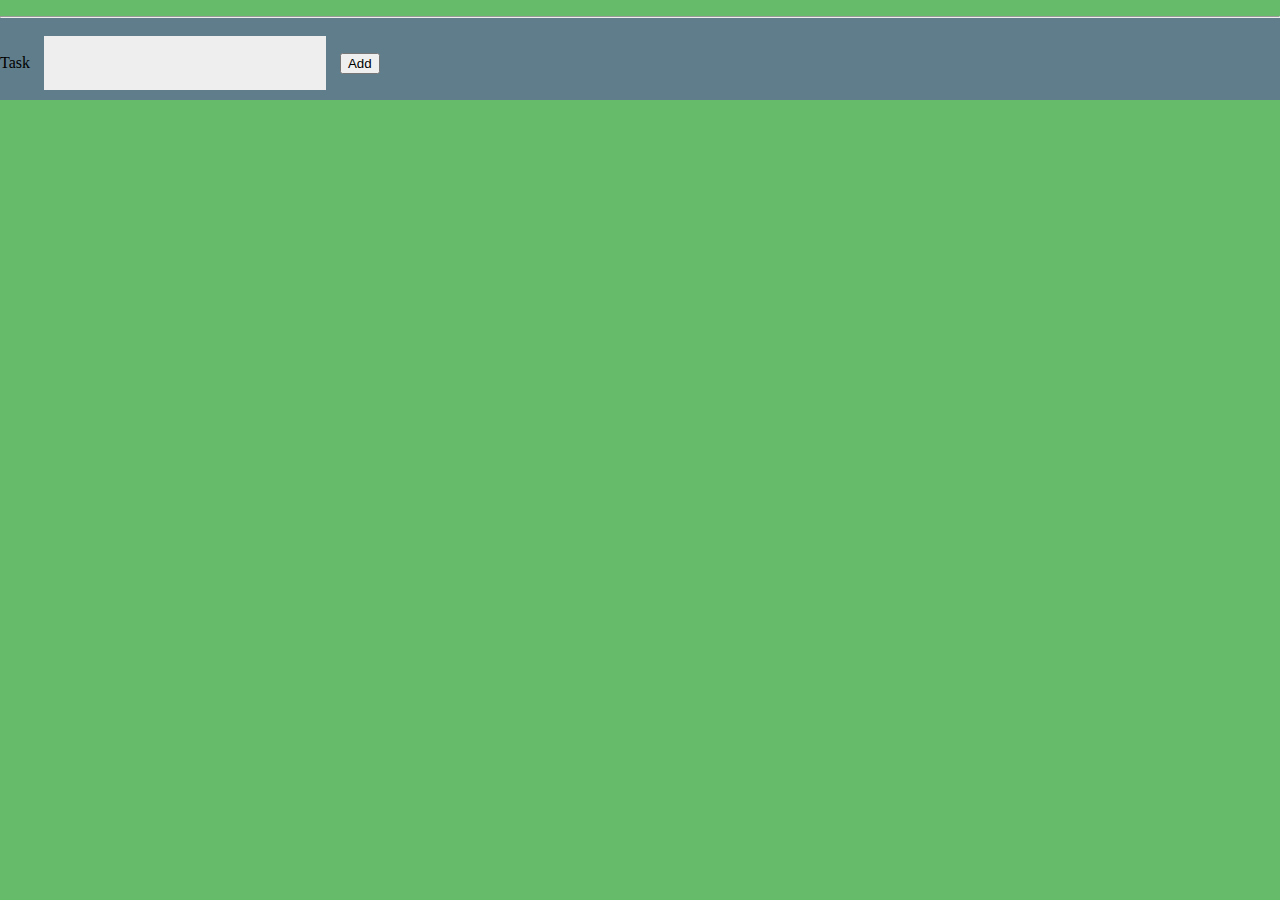
<file: Lab10/index.html>
<!DOCTYPE html>
<html lang="en">
  <head>
    <meta charset="UTF-8" />
    <meta name="viewport" content="width=device-width, initial-scale=1.0" />
    <title>Document</title>
    <link rel="stylesheet" href="style.css" />
    <link
      href="https://cdn.jsdelivr.net/npm/bootstrap@5.3.2/dist/css/bootstrap.min.css"
      rel="stylesheet"
      integrity="sha384-T3c6CoIi6uLrA9TneNEoa7RxnatzjcDSCmG1MXxSR1GAsXEV/Dwwykc2MPK8M2HN"
      crossorigin="anonymous"
    />
  </head>
  <body>
    <div class="container mt-5">
      <div
        class="bg-color card d-flex align-items-center justify-content-center"
      >
        <div class="card-body w-100">
          <div class="card">
            <ul class="list-group list-group-flush" id="taskList"></ul>
          </div>
        </div>
        <hr />
        <div class="task">
          <span class="me-4">Task</span>
          <input
            type="text"
            id="todoInput"
            aria-label="todo input"
            class="me-4"
          />
          <button id="addBtn" class="btn btn-primary">Add</button>
        </div>
      </div>
    </div>

    <script src="to-do.js"></script>
    <script
      src="https://cdn.jsdelivr.net/npm/bootstrap@5.3.2/dist/js/bootstrap.bundle.min.js"
      integrity="sha384-C6RzsynM9kWDrMNeT87bh95OGNyZPhcTNXj1NW7RuBCsyN/o0jlpcV8Qyq46cDfL"
      crossorigin="anonymous"
    ></script>
  </body>
</html>
</file>
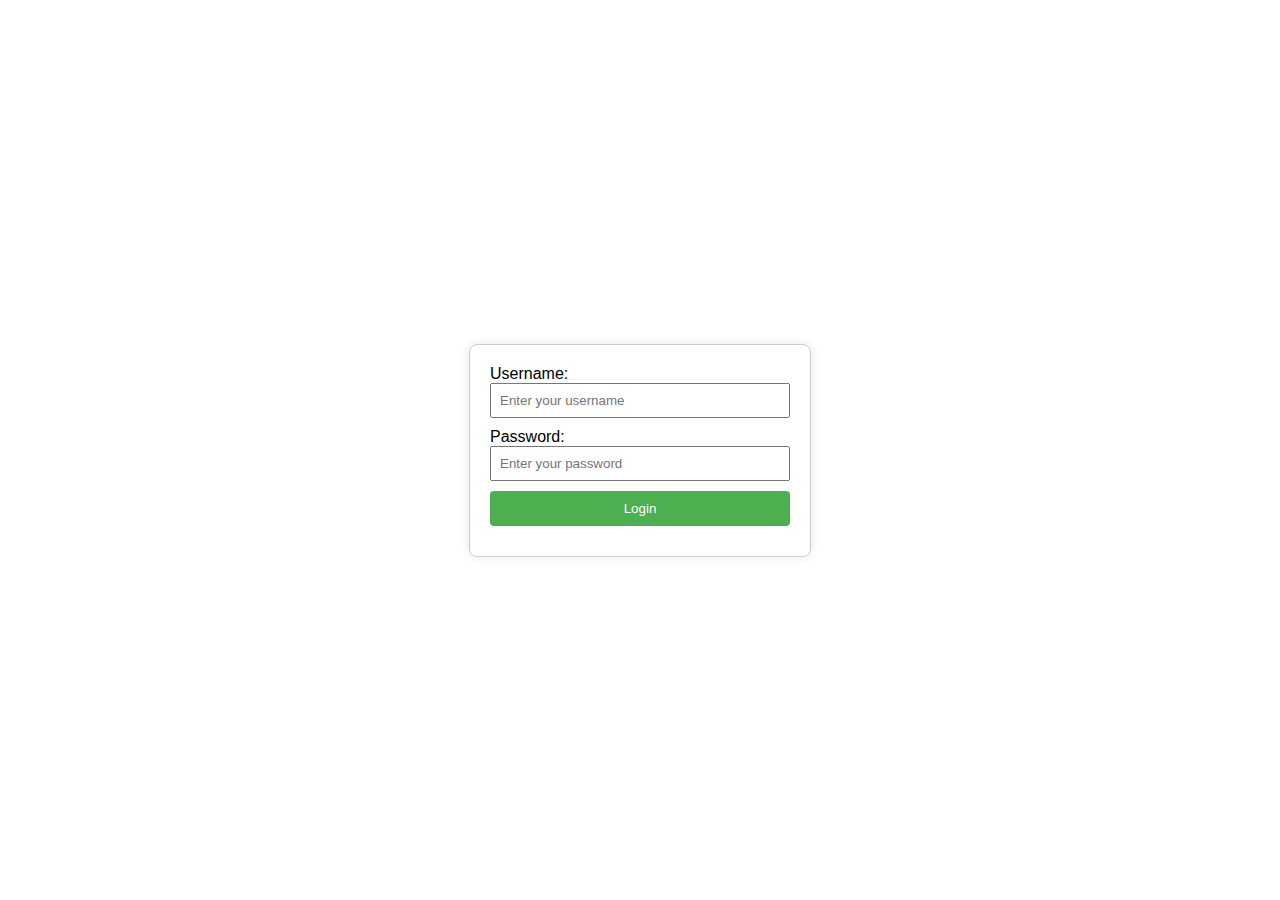
<file: Lab7/part 1.html>
<!-- part 1 -->
<!DOCTYPE html>
<html lang="en">
<head>
  <meta charset="UTF-8">
  <meta name="viewport" content="width=device-width, initial-scale=1.0">
  <title>Login Page</title>
  <style>
    body {
      font-family: Arial, sans-serif;
      display: flex;
      align-items: center;
      justify-content: center;
      height: 100vh;
      margin: 0;
    }

    #login-container {
      width: 300px;
      padding: 20px;
      border: 1px solid #ccc;
      border-radius: 8px;
      box-shadow: 0 0 10px rgba(0, 0, 0, 0.1);
    }

    input {
      width: 100%;
      margin-bottom: 10px;
      padding: 8px;
      box-sizing: border-box;
    }

    button {
      width: 100%;
      padding: 10px;
      background-color: #4caf50;
      color: white;
      border: none;
      border-radius: 4px;
      cursor: pointer;
    }

    button:hover {
      background-color: #45a049;
    }

    #message {
      margin-top: 10px;
      color: red;
    }

    #welcome-message {
      margin-top: 10px;
      color: green;
    }
  </style>
</head>
<body>

<div id="login-container">
  <label for="username">Username:</label>
  <input type="text" id="username" placeholder="Enter your username">

  <label for="password">Password:</label>
  <input type="password" id="password" placeholder="Enter your password">

  <button onclick="login()">Login</button>

  <div id="message"></div>
  <div id="welcome-message"></div>
</div>

<script>
  function login() {
    // Get input values
    var username = document.getElementById('username').value;
    var password = document.getElementById('password').value;

    // Hardcoded login credentials (replace with your backend authentication logic)
    var validUsername = 'admin';
    var validPassword = '123';

    // Create a login object to hold the data
    var loginData = {
      username: username,
      password: password
    };

    // Check if the entered credentials are valid
    if (username === validUsername && password === validPassword) {
      // Display welcome message
      document.getElementById('message').innerText = '';
      document.getElementById('welcome-message').innerText = 'Welcome, ' + username + '!';
    } else {
      // Display not registered message
      document.getElementById('welcome-message').innerText = '';
      document.getElementById('message').innerText = 'Not registered. Please check your credentials.';
    }
  }
</script>

</body>
</html>
</file>
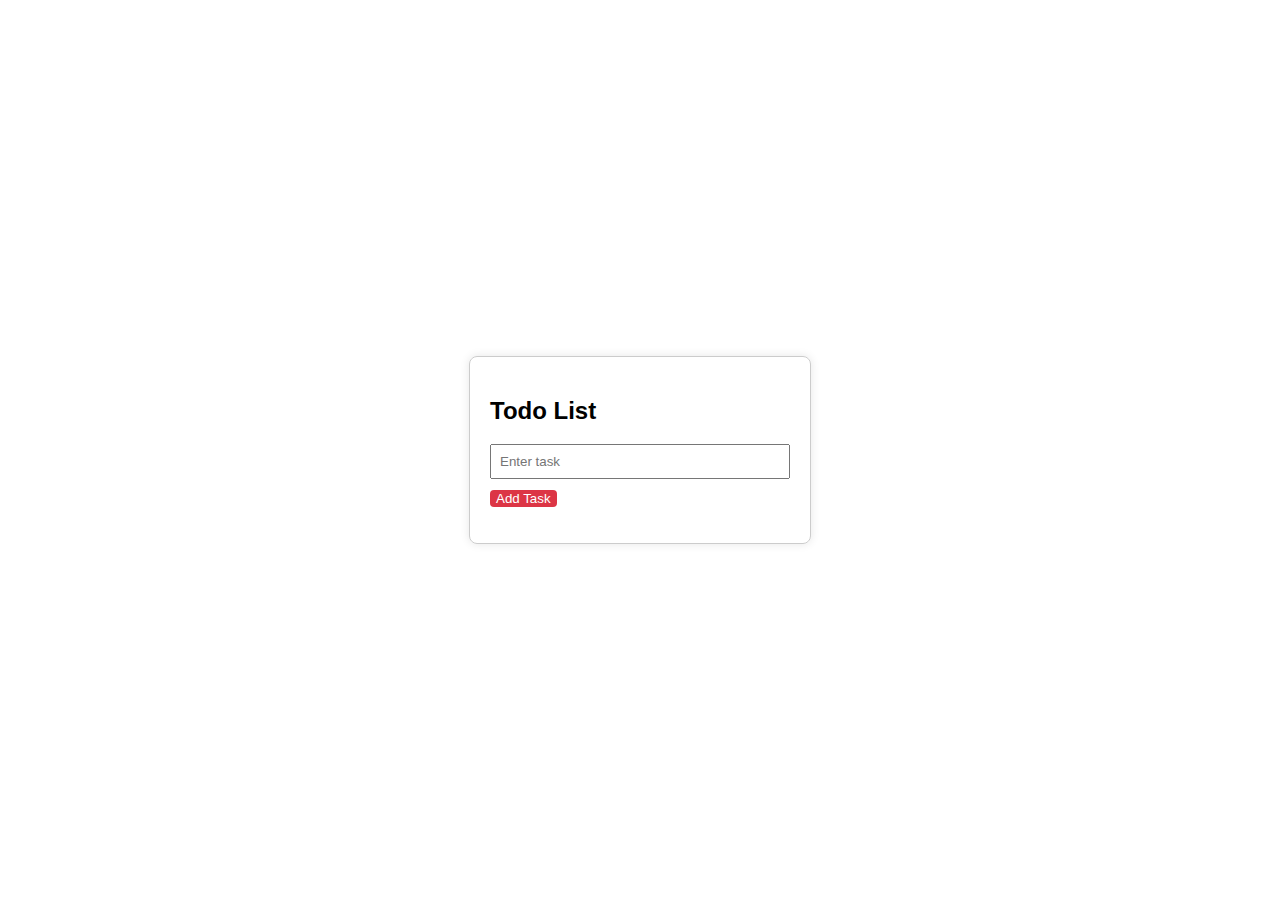
<file: Lab7/part 2.html>
<!-- Part 2 -->
<!DOCTYPE html>
<html lang="en">
<head>
  <meta charset="UTF-8">
  <meta name="viewport" content="width=device-width, initial-scale=1.0">
  <title>Todo List App</title>
  <style>
    body {
      font-family: Arial, sans-serif;
      display: flex;
      align-items: center;
      justify-content: center;
      height: 100vh;
      margin: 0;
    }

    #todo-container {
      width: 300px;
      padding: 20px;
      border: 1px solid #ccc;
      border-radius: 8px;
      box-shadow: 0 0 10px rgba(0, 0, 0, 0.1);
    }

    input {
      width: 100%;
      margin-bottom: 10px;
      padding: 8px;
      box-sizing: border-box;
    }

    ul {
      list-style-type: none;
      padding: 0;
    }

    li {
      display: flex;
      justify-content: space-between;
      align-items: center;
      padding: 8px;
      border: 1px solid #ddd;
      border-radius: 4px;
      margin-bottom: 5px;
    }

    li.done {
      background-color: #d4edda;
    }

    button {
      background-color: #dc3545;
      color: white;
      border: none;
      border-radius: 4px;
      cursor: pointer;
    }

    button.done {
      background-color: #28a745;
    }
  </style>
</head>
<body>

<div id="todo-container">
  <h2>Todo List</h2>
  <input type="text" id="taskInput" placeholder="Enter task">
  <button onclick="addTask()">Add Task</button>

  <ul id="taskList"></ul>
</div>

<script>
  function addTask() {
    var taskInput = document.getElementById('taskInput');
    var taskList = document.getElementById('taskList');

    var taskName = taskInput.value.trim();

    if (taskName !== '') {
      // Create list item with task name, done button, and delete button
      var listItem = document.createElement('li');
      listItem.innerHTML = `
        <span>${taskName}</span>
        <button class="done" onclick="markDone(this)">Done</button>
        <button onclick="deleteTask(this)">Delete</button>
      `;

      // Append the new task to the task list
      taskList.appendChild(listItem);

      // Clear the input field
      taskInput.value = '';
    }
  }

  function markDone(button) {
    // Toggle the 'done' class on the parent li element
    var listItem = button.parentNode;
    listItem.classList.toggle('done');
  }

  function deleteTask(button) {
    // Remove the parent li element when the delete button is clicked
    var listItem = button.parentNode;
    var taskList = listItem.parentNode;
    taskList.removeChild(listItem);
  }
</script>

</body>
</html>
</file>
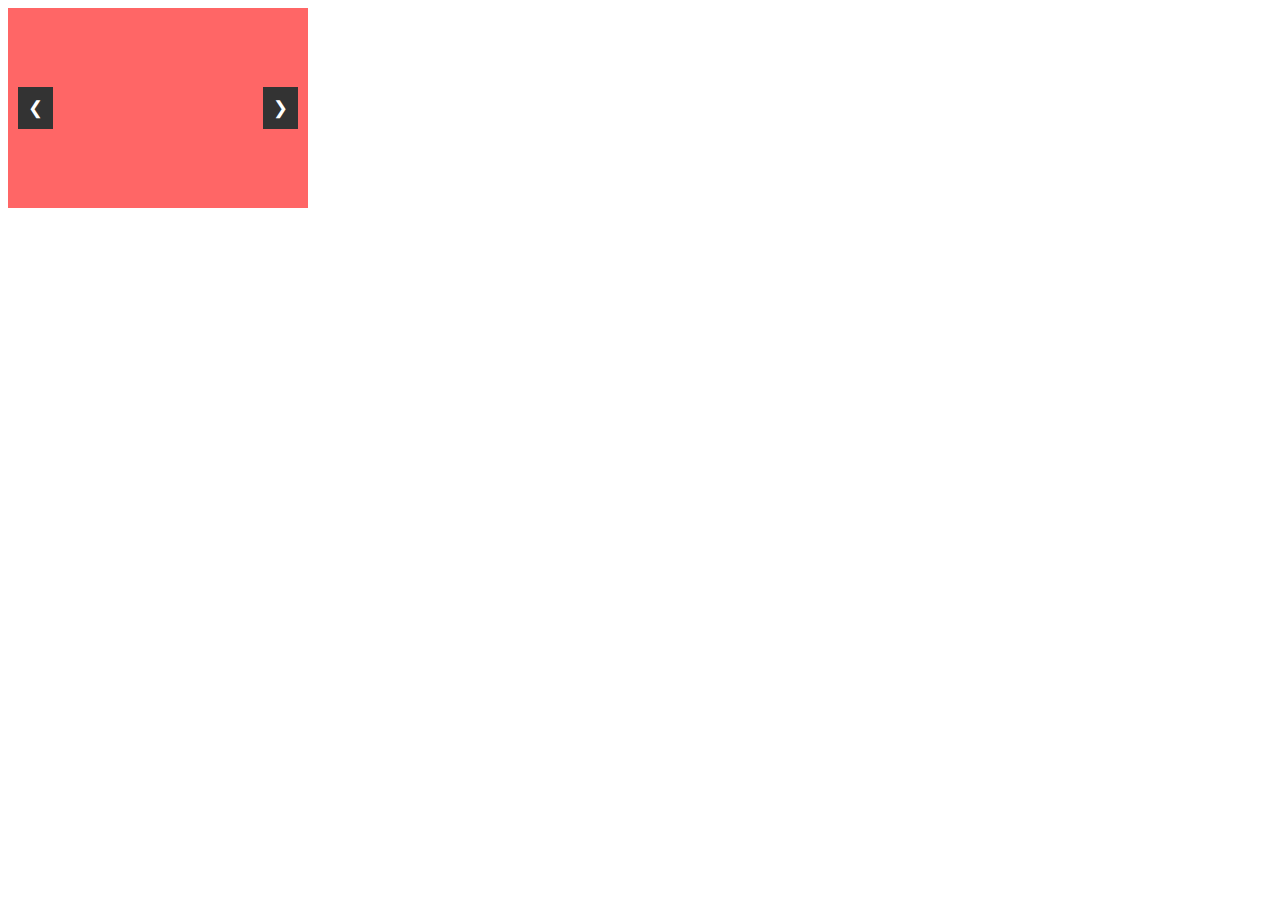
<file: Lab8/part1.html>
<!DOCTYPE html>
<html lang="en">
<head>
  <meta charset="UTF-8">
  <meta name="viewport" content="width=device-width, initial-scale=1.0">
  <style>
    #imageSlider {
      position: relative;
      width: 300px;
      height: 200px;
      overflow: hidden;
    }

    .image {
      position: absolute;
      width: 100%;
      height: 100%;
      transition: transform 0.5s ease-in-out;
    }

    #prevBtn, #nextBtn {
      position: absolute;
      top: 50%;
      transform: translateY(-50%);
      cursor: pointer;
      font-size: 18px;
      color: white;
      background-color: #333;
      border: none;
      padding: 10px;
      outline: none;
      z-index: 1;
    }

    #prevBtn { left: 10px; }
    #nextBtn { right: 10px; }
  </style>
</head>
<body>

<div id="imageSlider">
  <button id="prevBtn" onclick="prevImage()">❮</button>
  <button id="nextBtn" onclick="nextImage()">❯</button>
  <div class="image" style="background-color: #ffcc00;"></div>
  <div class="image" style="background-color: #66ccff;"></div>
  <div class="image" style="background-color: #ff6666;"></div>
</div>

<script>
  let currentImageIndex = 0;
  const images = document.querySelectorAll('.image');
  const totalImages = images.length;

  function showImage(index) {
    if (index < 0) {
      currentImageIndex = totalImages - 1;
    } else if (index >= totalImages) {
      currentImageIndex = 0;
    } else {
      currentImageIndex = index;
    }

    const newTransformValue = `translateX(${-currentImageIndex * 100}%)`;
    images.forEach(image => {
      image.style.transform = newTransformValue;
    });
  }

  function nextImage() {
    showImage(currentImageIndex + 1);
  }

  function prevImage() {
    showImage(currentImageIndex - 1);
  }

  setInterval(nextImage, 3000); // Optional: Auto-advance every 3 seconds
</script>

</body>
</html>
</file>
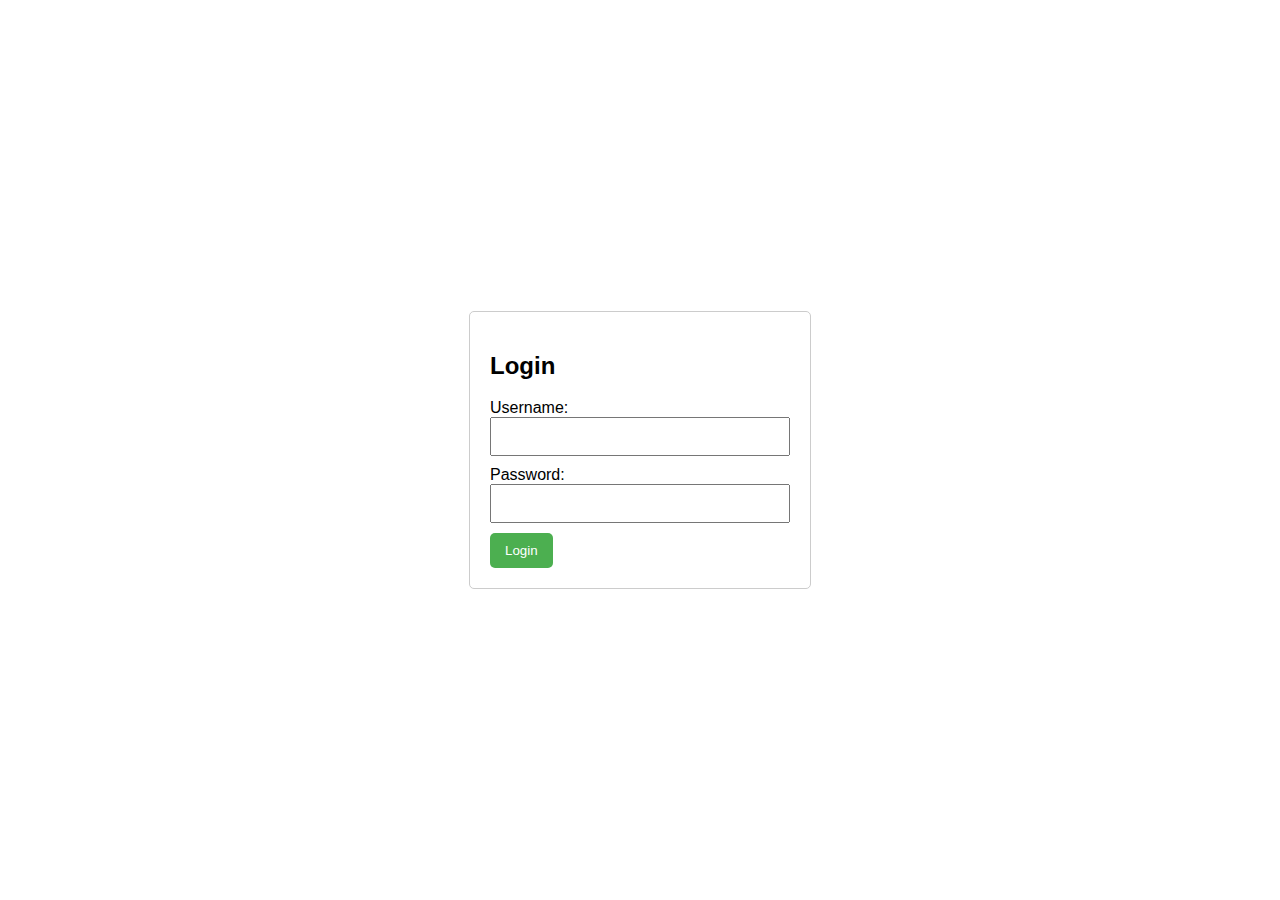
<file: Lab9/lab.html>
<!DOCTYPE html>
<html lang="en">
<head>
  <meta charset="UTF-8">
  <meta name="viewport" content="width=device-width, initial-scale=1.0">
  <title>Login Page</title>
  <link rel="stylesheet" type="text/css" href="style.css">
</head>
<body>

  <form id="login-form">
    <h2>Login</h2>
    <div id="output" class="error"></div>
    <label for="username">Username:</label>
    <input type="text" id="username" name="username" required>

    <label for="password">Password:</label>
    <input type="password" id="password" name="password" required>

    <button type="submit" id="loginBtn">Login</button>
  </form>

  <script src="script.js"></script>
</body>
</html>
</file>
<file: Lab10/style.css>
body {
    margin: 0;
    background-color: #66bb6a;
  }
  
  form {
    background-color: white;
    width: 300px;
    padding: 20px;
    color: white;
    font-size: 20px;
    position: absolute;
    top: 50%;
    right: 50%;
    transform: translate(50%, -50%);
    -webkit-transform: translate(50%, -50%);
    -moz-transform: translate(50%, -50%);
    -ms-transform: translate(50%, -50%);
    -o-transform: translate(50%, -50%);
  }
  
  input[type="text"],
  input[type="password"] {
    width: 250px;
    height: 40px;
    border: none;
    margin: 10px;
    padding: 7px 16px;
    background-color: #eee;
  }
  
  label {
    color: black;
  }
  
  input[type="submit"] {
    width: 290px;
  
    color: white;
    background-color: #43a047;
    font-size: 14px;
    padding: 12px;
    margin: 10px;
    border: none;
   
  }
  
  .text-center {
    text-align: center;
  }
  
  .bg-color{
    background-color: #607d8b;
  }
  .span-color{
    color: #b0bec5;
    font-size: 10px;
  }
  .span-color2{
    color: #43a047;
  }
  
  .text-center{
    text-align: center;
  }
</file>
<file: Lab9/style.css>
/* style.css */

body {
    font-family: Arial, sans-serif;
    display: flex;
    justify-content: center;
    align-items: center;
    height: 100vh;
    margin: 0;
  }
  
  #login-form {
    width: 300px;
    padding: 20px;
    border: 1px solid #ccc;
    border-radius: 5px;
  }
  
  input {
    width: 100%;
    padding: 10px;
    margin-bottom: 10px;
    box-sizing: border-box;
  }
  
  button {
    background-color: #4caf50;
    color: white;
    padding: 10px 15px;
    border: none;
    border-radius: 5px;
    cursor: pointer;
  }
  
  button:hover {
    background-color: #45a049;
  }
  
  .error {
    color: red;
    margin-bottom: 10px;
  }
  
  .alert {
    padding: 15px;
    margin-bottom: 20px;
    border: 1px solid transparent;
    border-radius: 4px;
  }
  
  .alert-success {
    color: #155724;
    background-color: #d4edda;
    border-color: #c3e6cb;
  }
  
  .alert-danger {
    color: #721c24;
    background-color: #f8d7da;
    border-color: #f5c6cb;
  }
</file>
